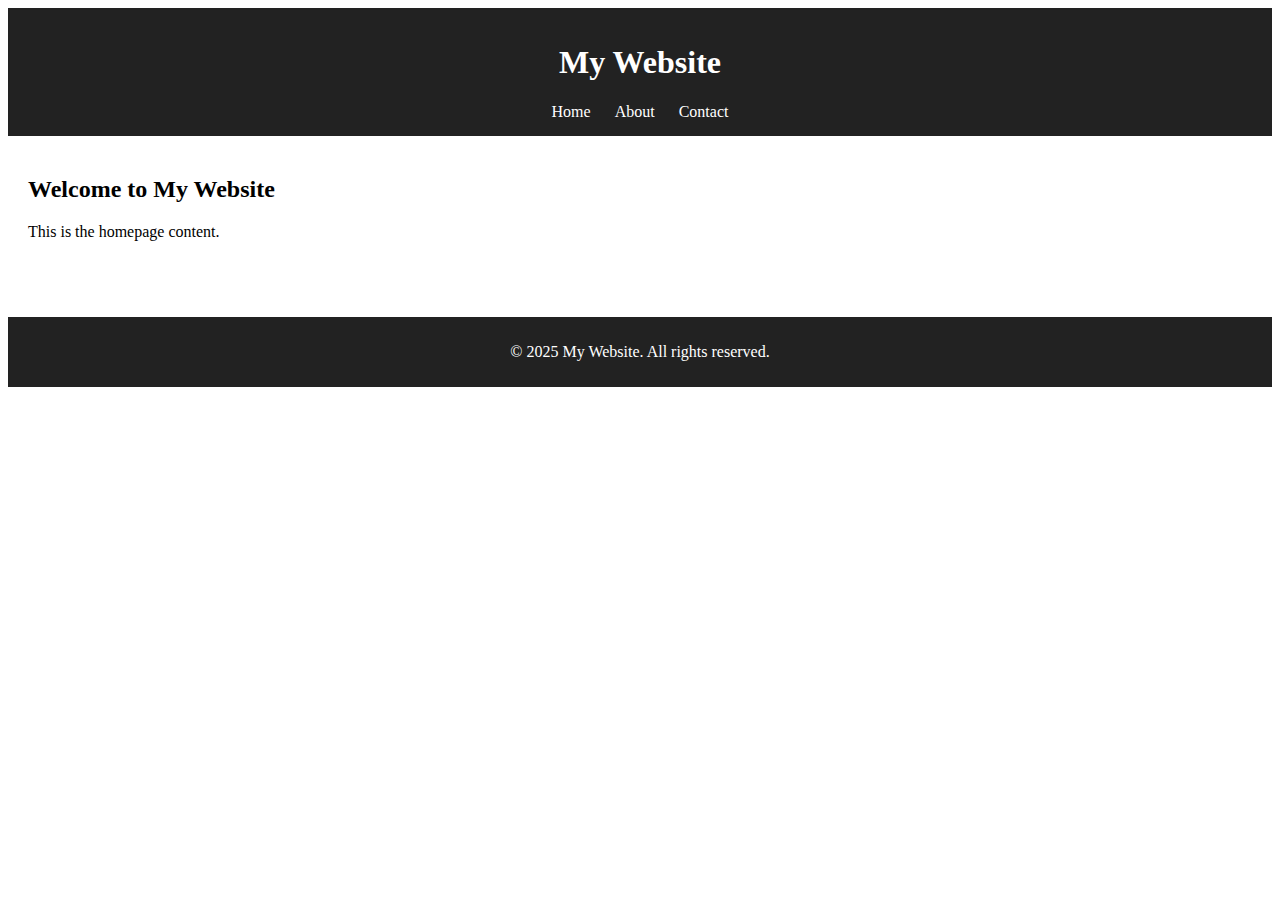
<file: test/index.html>
<!DOCTYPE html>
<html lang="en">
<head>
  <meta charset="UTF-8" />
  <meta name="viewport" content="width=device-width, initial-scale=1.0" />
  <title>Home | My Website</title>
</head>
<body>
  <div id="header"></div>

  <main style="padding:20px;">
    <h2>Welcome to My Website</h2>
    <p>This is the homepage content.</p>
  </main>

  <div id="footer"></div>

  <script src="script.js"></script>
</body>
</html>
</file>
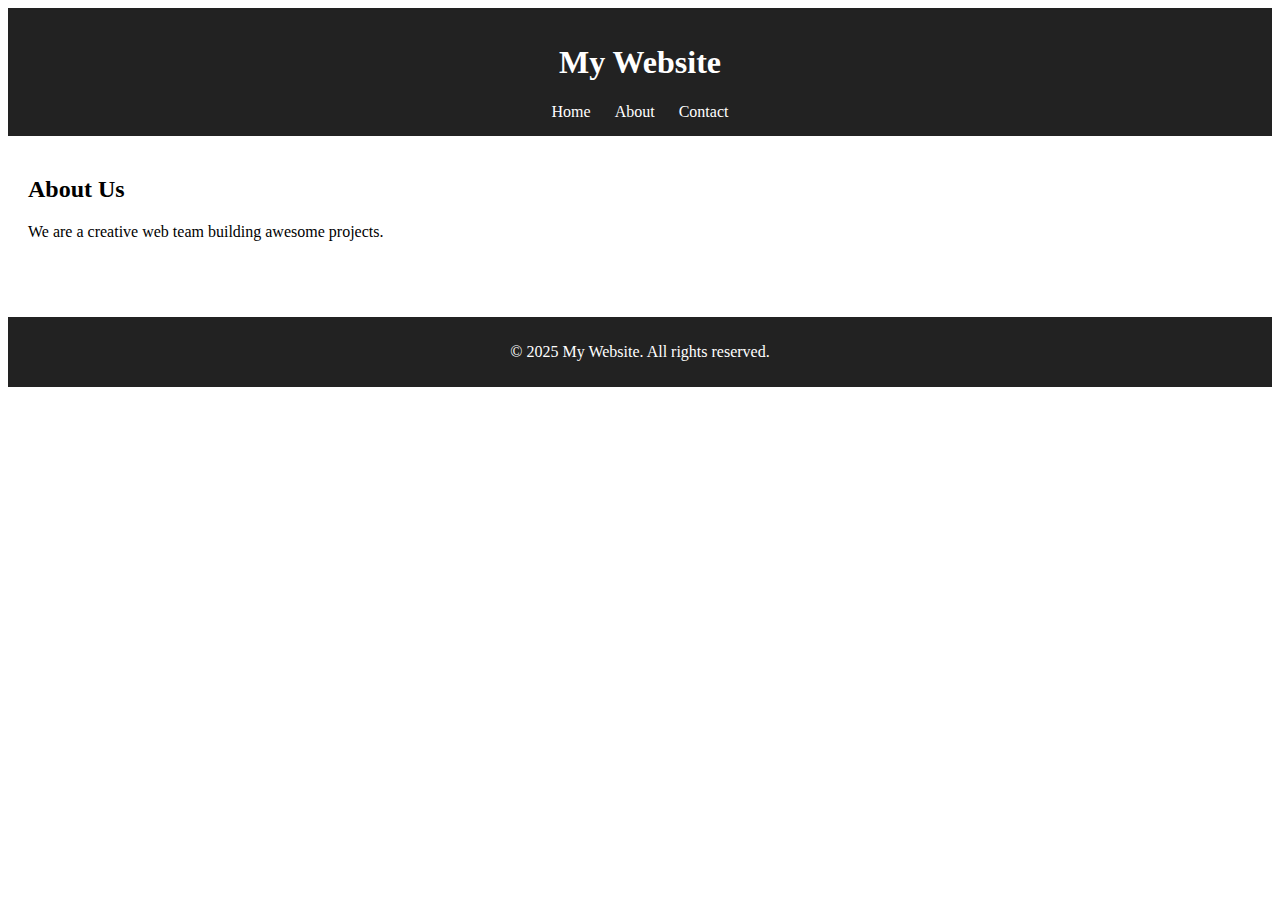
<file: test/about.html>
<!DOCTYPE html>
<html lang="en">
<head>
  <meta charset="UTF-8" />
  <meta name="viewport" content="width=device-width, initial-scale=1.0" />
  <title>About | My Website</title>
</head>
<body>
  <div id="header"></div>

  <main style="padding:20px;">
    <h2>About Us</h2>
    <p>We are a creative web team building awesome projects.</p>
  </main>

  <div id="footer"></div>

  <script src="script.js"></script>
</body>
</html>
</file>
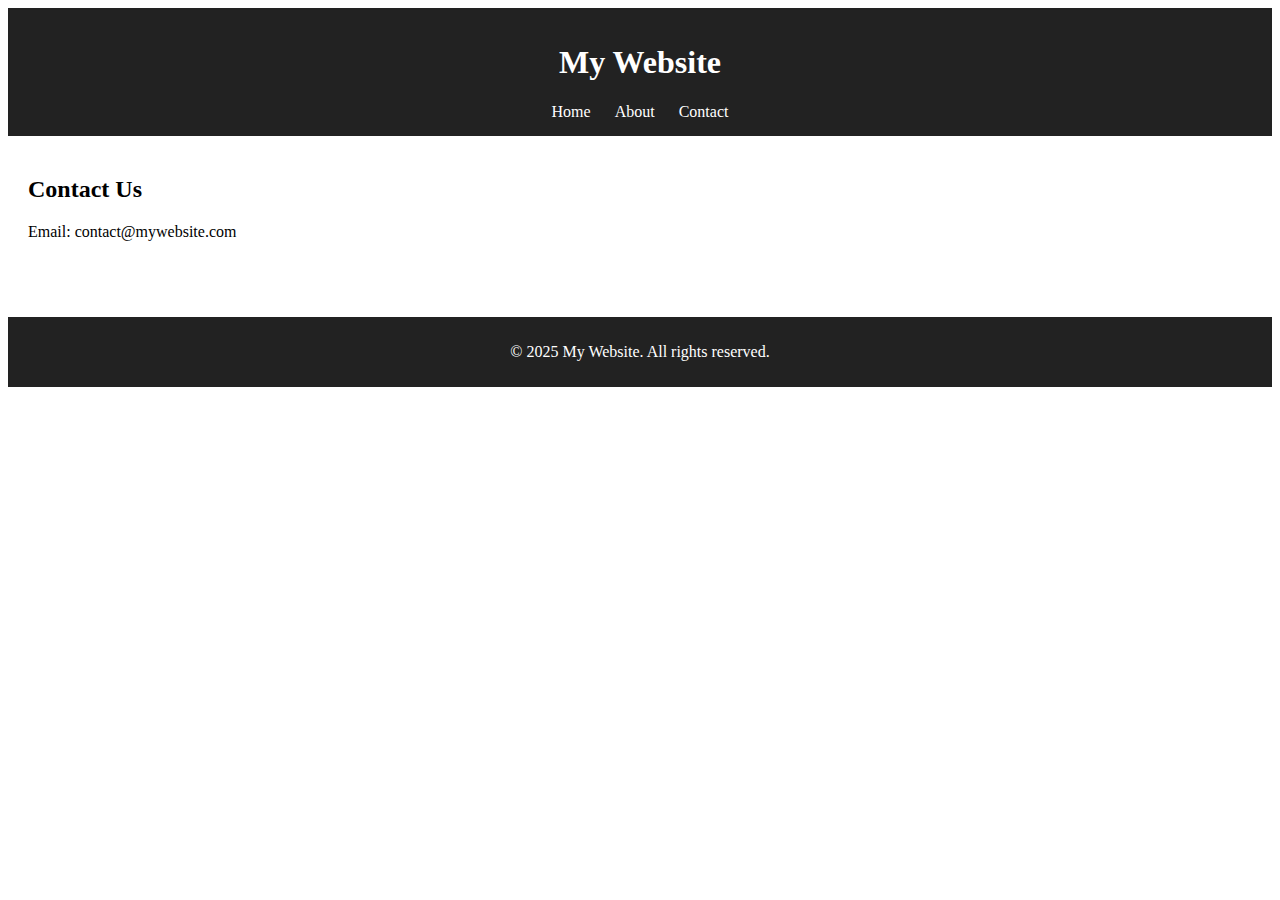
<file: test/contact.html>
<!DOCTYPE html>
<html lang="en">
<head>
  <meta charset="UTF-8" />
  <meta name="viewport" content="width=device-width, initial-scale=1.0" />
  <title>Contact | My Website</title>
</head>
<body>
  <div id="header"></div>

  <main style="padding:20px;">
    <h2>Contact Us</h2>
    <p>Email: contact@mywebsite.com</p>
  </main>

  <div id="footer"></div>

  <script src="script.js"></script>
</body>
</html>
</file>
